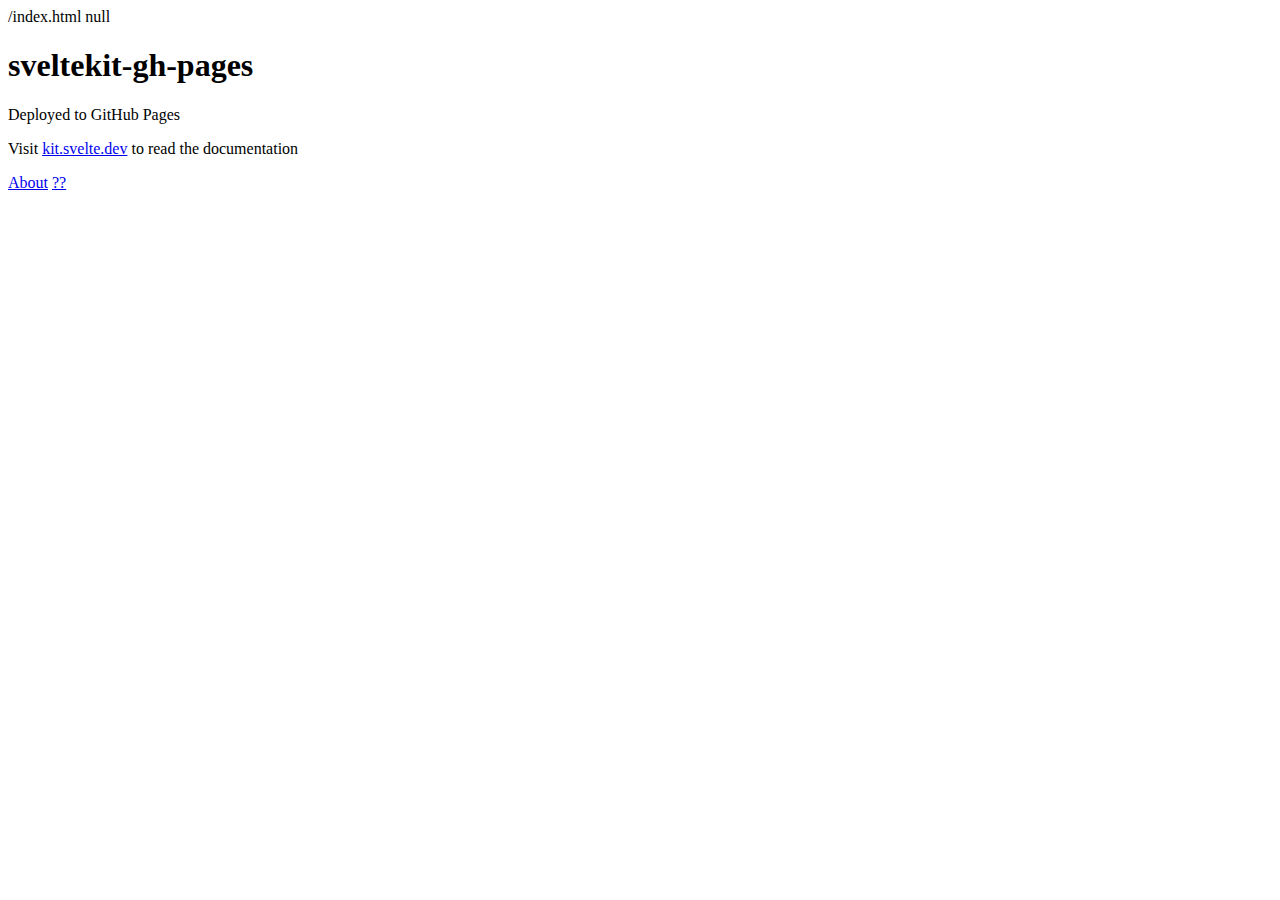
<file: index.html>
<!DOCTYPE html>
<html lang="en">
  <head>
    <meta charset="utf-8" />
    <meta name="viewport" content="width=device-width, initial-scale=1" />
    <meta http-equiv="content-security-policy" content="">
		<link rel="modulepreload" href="./_app/immutable/start-6606888d.js">
		<link rel="modulepreload" href="./_app/immutable/chunks/index-e98e3991.js">
		<link rel="modulepreload" href="./_app/immutable/chunks/singletons-3557e383.js">
		<link rel="modulepreload" href="./_app/immutable/chunks/paths-69ad0af0.js">
		<link rel="modulepreload" href="./_app/immutable/components/layout.svelte-e24b3401.js">
		<link rel="modulepreload" href="./_app/immutable/modules/pages/_layout.js-fa3c4266.js">
		<link rel="modulepreload" href="./_app/immutable/chunks/_layout-9a8b0c19.js">
		<link rel="modulepreload" href="./_app/immutable/components/pages/(blog)/_layout.svelte-cbf28efe.js">
		<link rel="modulepreload" href="./_app/immutable/chunks/stores-519e4a96.js">
		<link rel="modulepreload" href="./_app/immutable/components/pages/(blog)/_page.svelte-1be806fe.js">
  </head>
  <body>
    <div>



  /
  /(blog)
  <h1>sveltekit-gh-pages</h1>
<p>Deployed to GitHub Pages</p>
<p>Visit <a href="https://kit.svelte.dev">kit.svelte.dev</a> to read the documentation
</p>
<a href="/about">About</a>
<a href="404">??</a>



		<script type="module" data-sveltekit-hydrate="z8z097">
			import { start } from "./_app/immutable/start-6606888d.js";

			start({
				assets: "",
				env: {},
				target: document.querySelector('[data-sveltekit-hydrate="z8z097"]').parentNode,
				version: "1678157317745",
				hydrate: {
					node_ids: [0, 2, 3],
					data: [null,null,null],
					form: null,
					error: null
				}
			});
		</script>
	</div>
  </body>
</html>
</file>
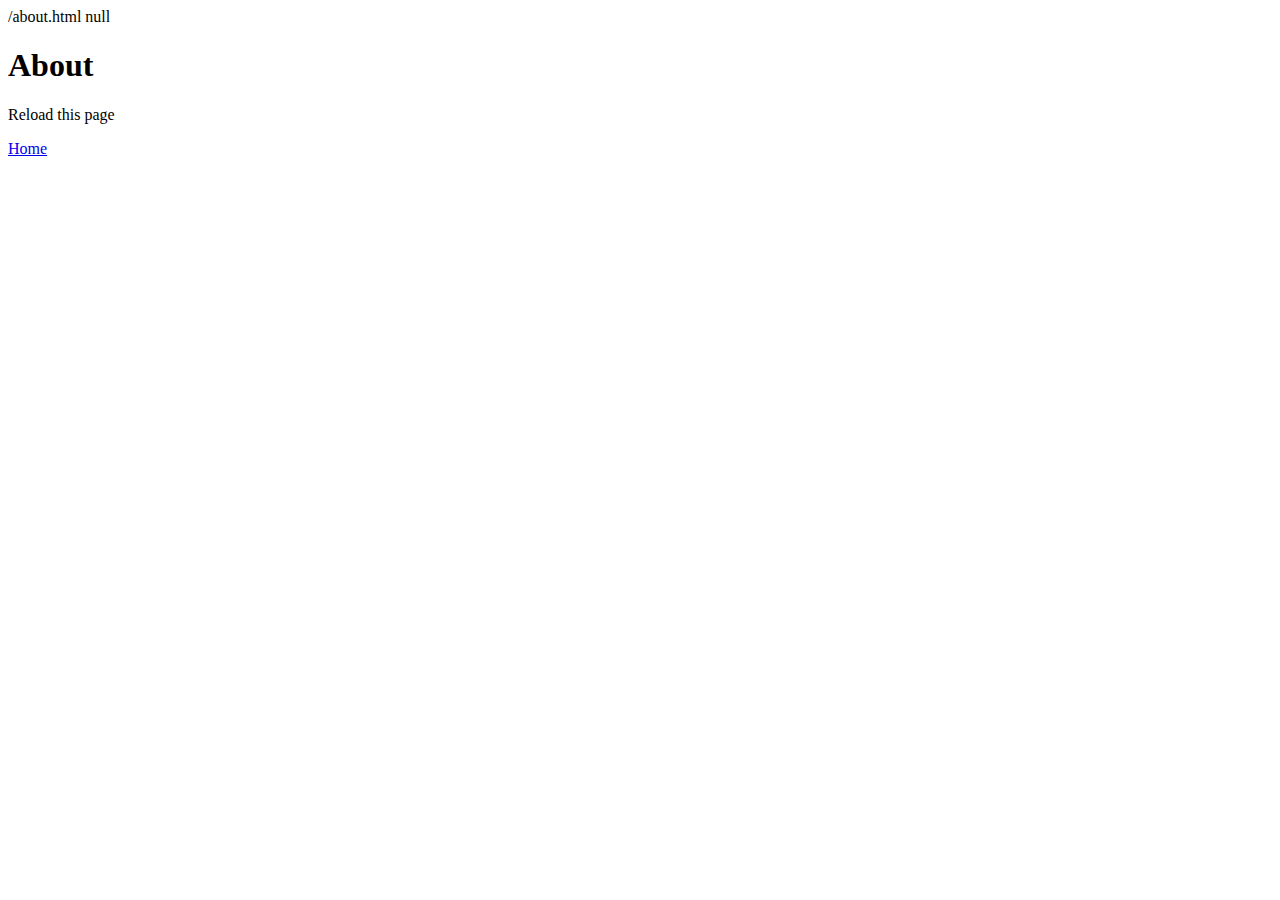
<file: about.html>
<!DOCTYPE html>
<html lang="en">
  <head>
    <meta charset="utf-8" />
    <meta name="viewport" content="width=device-width, initial-scale=1" />
    <meta http-equiv="content-security-policy" content="">
		<link href="./_app/immutable/assets/_page-4b562e34.css" rel="stylesheet">
		<link rel="modulepreload" href="./_app/immutable/start-6606888d.js">
		<link rel="modulepreload" href="./_app/immutable/chunks/index-e98e3991.js">
		<link rel="modulepreload" href="./_app/immutable/chunks/singletons-3557e383.js">
		<link rel="modulepreload" href="./_app/immutable/chunks/paths-69ad0af0.js">
		<link rel="modulepreload" href="./_app/immutable/components/layout.svelte-e24b3401.js">
		<link rel="modulepreload" href="./_app/immutable/modules/pages/_layout.js-fa3c4266.js">
		<link rel="modulepreload" href="./_app/immutable/chunks/_layout-9a8b0c19.js">
		<link rel="modulepreload" href="./_app/immutable/components/pages/(blog)/_layout.svelte-cbf28efe.js">
		<link rel="modulepreload" href="./_app/immutable/chunks/stores-519e4a96.js">
		<link rel="modulepreload" href="./_app/immutable/components/pages/(blog)/about/_page.svelte-2a465dfe.js">
  </head>
  <body>
    <div>



  /about
  /(blog)/about
  <h1>About</h1>
<p>Reload this page</p>

<a href="/" class="svelte-p7em2g">Home</a>



		<script type="module" data-sveltekit-hydrate="1cc06ba">
			import { start } from "./_app/immutable/start-6606888d.js";

			start({
				assets: "",
				env: {},
				target: document.querySelector('[data-sveltekit-hydrate="1cc06ba"]').parentNode,
				version: "1678157317745",
				hydrate: {
					node_ids: [0, 2, 4],
					data: [null,null,null],
					form: null,
					error: null
				}
			});
		</script>
	</div>
  </body>
</html>
</file>
<file: _app/immutable/assets/_page-4b562e34.css>
a.svelte-p7em2g{display:block}
</file>
